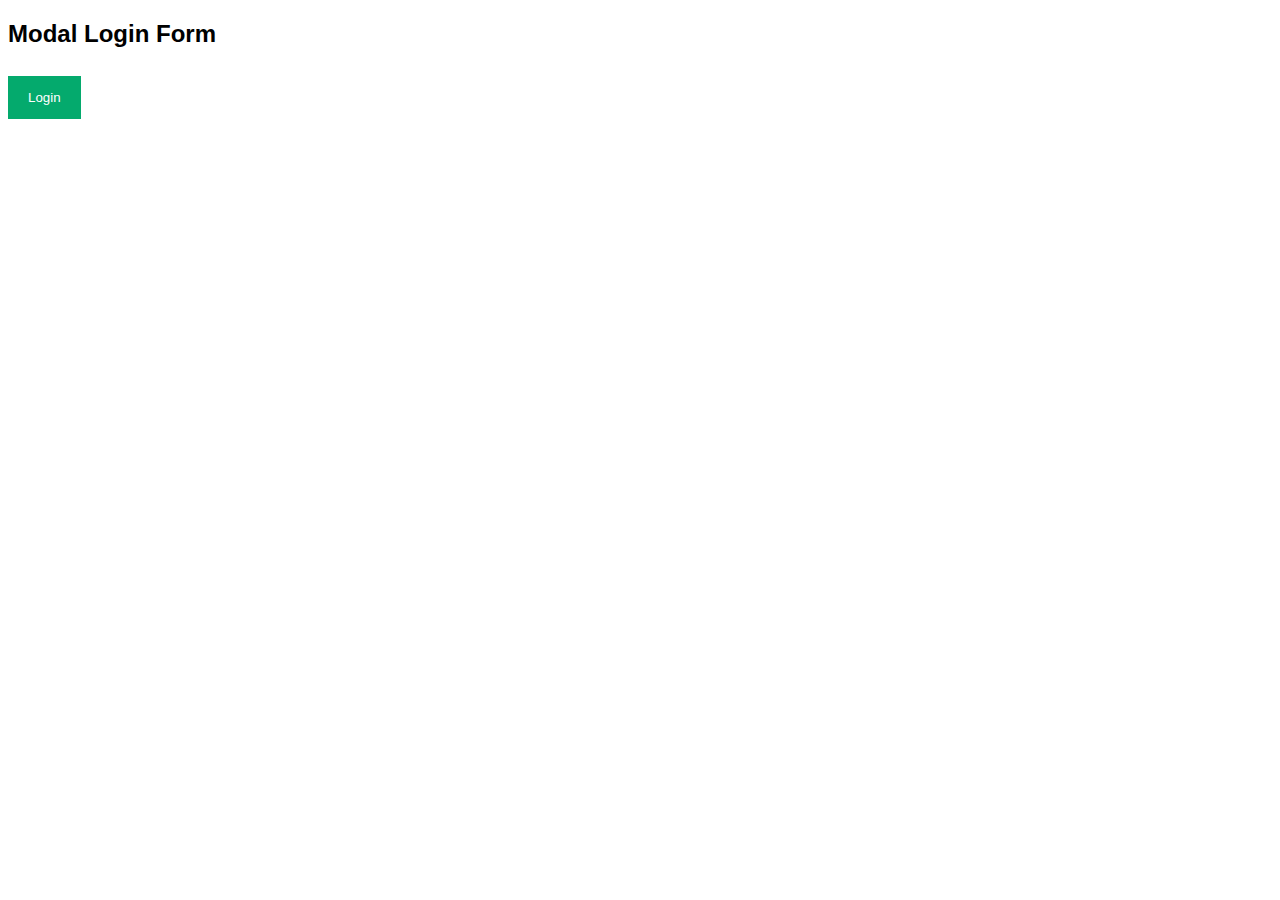
<file: index.html>
<!DOCTYPE html>
<html>
<head>
<meta name="viewport" content="width=device-width, initial-scale=1">
<style>
body {font-family: Arial, Helvetica, sans-serif;}

/* Full-width input fields */
input[type=text], input[type=password] {
  width: 100%;
  padding: 12px 20px;
  margin: 8px 0;
  display: inline-block;
  border: 1px  #ccc;
  box-sizing: border-box;
}

/* Set a style for all buttons */
button {
  background-color: #04AA6D;
  color: white;
  padding: 14px 20px;
  margin: 8px 0;
  border: none;
  cursor: pointer;
  width: 100%;
}

button:hover {
  opacity: 0.8;
}

/* Extra styles for the cancel button */
.cancelbtn {
  width: auto;
  padding: 10px 18px;
  background-color: #f44336;
}

/* Center the image and position the close button */
.imgcontainer {
  text-align: center;
  margin: 24px 0 12px 0;
  position: relative;
}

img.avatar {
  width: 40%;
  border-radius: 50%;
}

.container {
  padding: 16px;
}

span.psw {
  float: right;
  padding-top: 16px;
}

/* The Modal (background) */
.modal {
  display: none; /* Hidden by default */
  position: fixed; /* Stay in place */
  z-index: 1; /* Sit on top */
  left: 0;
  top: 0;
  width: 100%; /* Full width */
  height: 100%; /* Full height */
  overflow: auto; /* Enable scroll if needed */
  background-color: rgb(0,0,0); /* Fallback color */
  background-color: rgba(0,0,0,0.4); /* Black w/ opacity */
  padding-top: 60px;
}

/* Modal Content/Box */
.modal-content {
  background-color: #fefefe;
  margin: 5% auto 15% auto; /* 5% from the top, 15% from the bottom and centered */
  border: 1px solid #888;
  width: 80%; /* Could be more or less, depending on screen size */
}

/* The Close Button (x) */
.close {
  position: absolute;
  right: 25px;
  top: 0;
  color: #000;
  font-size: 35px;
  font-weight: bold;
}

.close:hover,
.close:focus {
  color: red;
  cursor: pointer;
}

/* Add Zoom Animation */
.animate {
  -webkit-animation: animatezoom 0.6s;
  animation: animatezoom 0.6s
}

@-webkit-keyframes animatezoom {
  from {-webkit-transform: scale(0)} 
  to {-webkit-transform: scale(1)}
}
  
@keyframes animatezoom {
  from {transform: scale(0)} 
  to {transform: scale(1)}
}

/* Change styles for span and cancel button on extra small screens */
@media screen and (max-width: 300px) {
  span.psw {
     display: block;
     float: none;
  }
  .cancelbtn {
     width: 100%;
  }
}
</style>
</head>
<body>

<h2>Modal Login Form</h2>

<button onclick="document.getElementById('id01').style.display='block'" style="width:auto;">Login</button>

<div id="id01" class="modal">
  
  <form class="modal-content animate" action="/action_page.php" method="post">
    <div class="imgcontainer">
      <span onclick="document.getElementById('id01').style.display='none'" class="close" title="Close Modal">&times;</span>
      <img src="img_avatar2.png" alt="Avatar" class="avatar">
    </div>

    <div class="container">
      <label for="uname"><b>Username</b></label>
      <input type="text" placeholder="Enter Username" name="uname" required>

      <label for="psw"><b>Password</b></label>
      <input type="password" placeholder="Enter Password" name="psw" required>
        
      <button type="submit">Login</button>
      <label>
        <input type="checkbox" checked="checked" name="remember"> Remember me
      </label>
    </div>

    <div class="container" style="background-color:#f1f1f1">
      <button type="button" onclick="document.getElementById('id01').style.display='none'" class="cancelbtn">Cancel</button>
      <span class="psw">Forgot <a href="#">password?</a></span>
    </div>
  </form>
</div>

<script>
// Get the modal
var modal = document.getElementById('id01');

// When the user clicks anywhere outside of the modal, close it
window.onclick = function(event) {
    if (event.target == modal) {
        modal.style.display = "none";
    }
}
</script>

</body>
</html>
</file>
